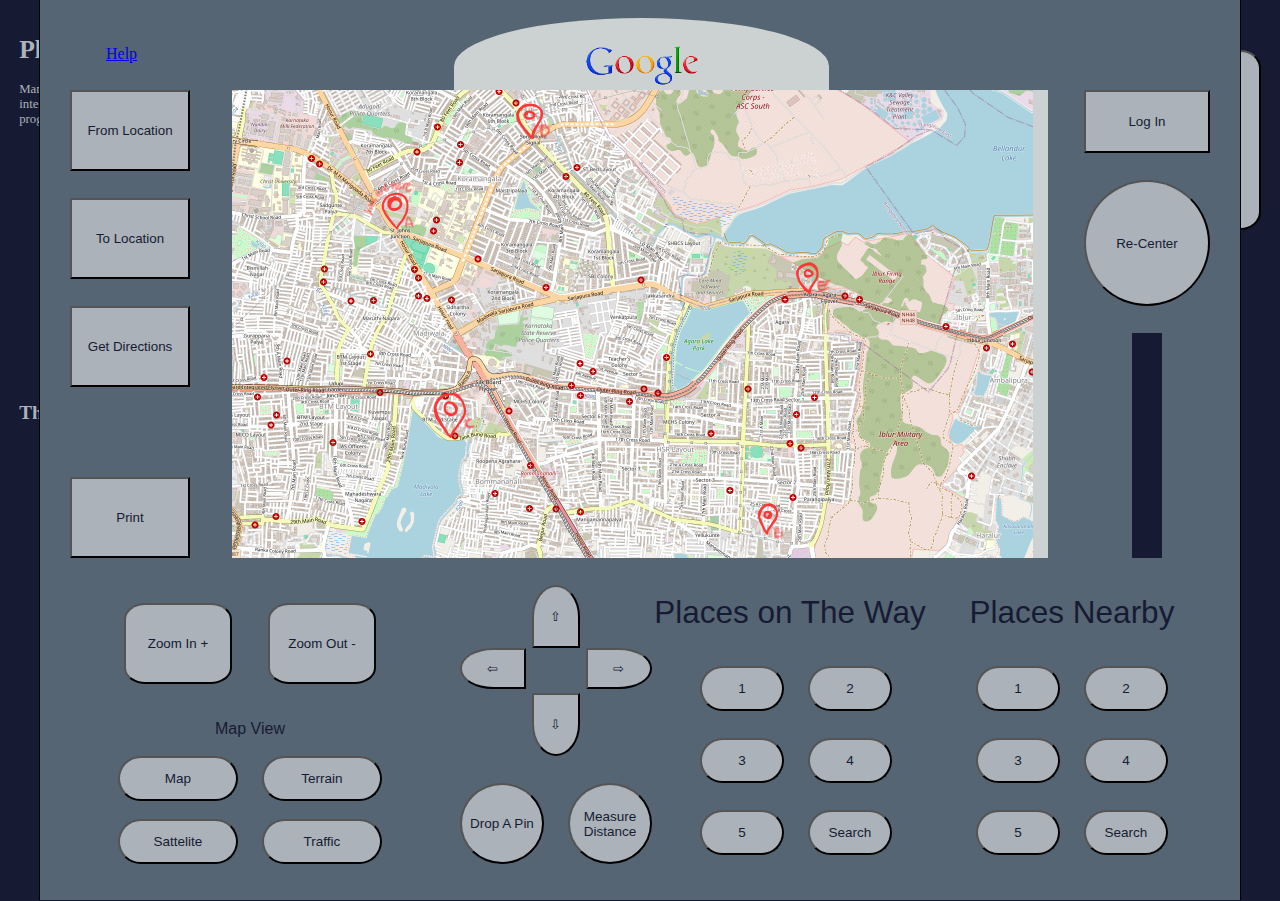
<file: index.html>
<!DOCTYPE html>
<html lang="en">
<head>
  <meta charset="UTF-8">
  <meta name="viewport" content="width=device-width, initial-scale=1.0">
  <title> Map Interface - Usablish </title>
  <link rel="stylesheet" href="styles.css">
  <script src="script.js"></script>
</head>



<body style ="background-color: rgb(22, 27, 51);">

    <div id = "message1">
        <h1>Please Note!!</h1>
       <p> Many functions do not work (and not intentionally so), as this is still a work in progress.
        Some of these bugs include</p>
        <ul>
            <li>The ability to pan the image outside the screen
                <p> Technically speaking, the map works with tiles, and this protoype has only 1 tile.
                    Ideally, this is not a percived problem with the interface as the map would be continous and 
                    not a single image. 
                </p></li>
            <li><p>The search button and functions</p></li>
            <li> Some linking of pages
                <p>Individual pages and iterations of frames can be seen in the Miro Board linked on the right corner</p>
            </li>
        </ul>
        <h2>Things you can do include:</h2>
        <p>
            <ul>
                <li> Panning!!!!</li>
                <li> And Zooming</li>
                <p>
                    <li> Now, from Point A, how can you get to Point B?
                    Lets head south-east to find out.
                    </li>
                </p>
            </ul>
        </p>
    </div>

    <button id="miro">
       <a href="https://miro.com/app/board/uXjVLJeKGBA=/?share_link_id=289049944739">
        <h1>Link to Miro Board</h1></a> 
    </button>

    <div id="task"><a href ="task.html"><h1>Task</h1></a></div>

    <div id = "footnote"><center>
        <h3>Performance of Understanding 
            <p>Semester III</p>  
        </h3>
        <h4>Task 1 Submission</h4>
        <p> HCD, Year II, Vasantha Muthiah</p>
        <p> ID: 235306002</p></center>
    </div>

    <div class = "container">
        <div class = "content">

            <div id="help"><a href ="help.html">Help</a></div>


            <button id = "login" onclick="proceed('Log In?');buffer()">Log In</button>
            <button id = "recenter" onclick="resetMap()">Re-Center</button>
            <div id = "coinslot"></div>
            
            <button class="arrow-up" onclick="pan('up')" onkeyup="pan('up')">⇧</button>
            <button class="arrow-down" onclick="pan('down')">⇩</button>
            <button class="arrow-left"onclick="pan('to the left')">⇦</button>
            <button class="arrow-right" onclick="pan('to the right')">⇨</button>


            <button class = "leftbuts" style = "top: 10vh" onclick="proceed('enter From Location?');showSearchInput('From Location')">From Location</button>
            <button class = "leftbuts" style = "top: 22vh" onclick="proceed('enter Destination?'); showSearchInput('Destination Location')">To Location</button>
            <button class = "leftbuts" style = "top: 34vh" onclick="proceed('get directions for specified route?'); buffer()">Get Directions</button>
            <button class = "leftbuts" style = "top: 53vh" onclick="proceed('to print out current map on screen?');buffer()">Print</button>

            <button class = "zoombuts" style = "left: 7%" onclick="zoomIn()">Zoom In +</button>
            <button class = "zoombuts" style = "left: 19%" onclick="zoomOut()">Zoom Out -</button>

            <button class = "terrainbutscol1" style = "top: 84vh" onclick="proceed('go to standard map view?');buffer()">Map</button>
            <button class = "terrainbutscol1" style = "top: 91vh" onclick="proceed('go to standard sattelite view?');buffer()">Sattelite</button>

            <button class = "terrainbutscol2" style = "top: 84vh" onclick="proceed('go to standard terrain view?');buffer()">Terrain</button>
            <button class = "terrainbutscol2" style = "top: 91vh" onclick="proceed('go to standard traffic view?');buffer()">Traffic</button>

            <button class = "circlebuts" style = "left:35%" onclick=" pin()">Drop A Pin</button>
            <button class = "circlebuts" style = "left:44%" onclick="measure()">Measure Distance</button>

            <div id = "potwlbl"><center>Places on The Way</center></div>

            <button class = "optionbutscol1" style = "top: 74vh" onclick="placesWay('Resteraunts'); buffer()">1</button>
            <button class = "optionbutscol1" style = "top: 82vh" onclick="placesWay('Shopping Areas'); buffer()">3</button>
            <button class = "optionbutscol1" style = "top: 90vh" onclick="placesWay('MedicalStores'); buffer()">5</button>
            

            <button class = "optionbutscol2" style = "top: 74vh" onclick="placesWay('Petrol Pumps'); buffer()">2</button>
            <button class = "optionbutscol2" style = "top: 82vh" onclick="placesWay('Parks'); buffer()">4</button>
            <button class = "optionbutscol2" style = "top: 90vh" onclick="proceed('search for other places?'); showSearchInput('Places on The Way')">Search</button>
            

            <div id = "pnblbl"><center>Places Nearby</center></div>

            <button class = "optionbutscol3" style = "top: 74vh" onclick="placesNearby('Resteraunts'); buffer()">1</button>
            <button class = "optionbutscol3" style = "top: 82vh" onclick="placesNearby('Shopping Areas'); buffer()">3</button>
            <button class = "optionbutscol3" style = "top: 90vh" onclick="placesNearby('MedicalStores'); buffer()">5</button>
           

            <button class = "optionbutscol4" style = "top: 74vh" onclick="placesNearby('Petrol Pumps'); buffer()">2</button>
            <button class = "optionbutscol4" style = "top: 82vh" onclick="placesNearby('Parks'); buffer()">4</button>
            <button class = "optionbutscol4" style = "top: 90vh"onclick="proceed('search for other places?'); showSearchInput('Places Nearby')">Search</button>
          

            <div id = "google">
                <center><img src="googlelogo2005bg.png" style = "top:0vh;height:5vh"/></center>
            </div>
            <div id = "mapscreen">
                <img id = "map" src ="map.png"/>
            </div> 

            <div id="buffer"><center><h1>Retrieving Information</h1><p><h2>Function still in the works...</h2></p></center></div>

            <div id = "zoomlight"></div>
            <div id = "terrainlbl"><center>Map View</center></div>
            



            <!--search input: stillin progress-->
            <div class="search-container" id="search-container">
                <input type="text" id="search-input" placeholder="Enter text and press Enter">
                <button id="enter-btn">Enter</button>
              </div>

              


        </div>
    </div>






</body>
</html>
</file>
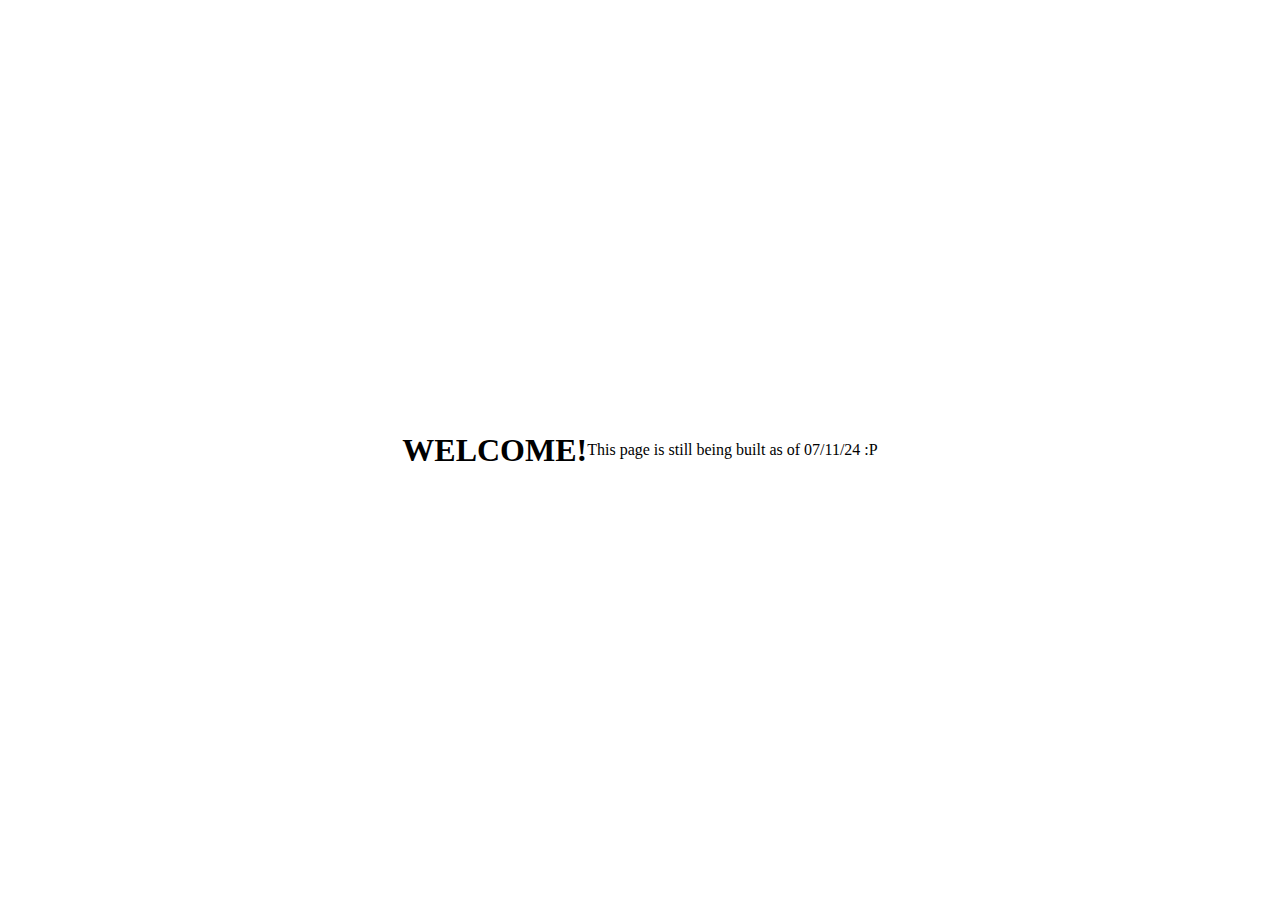
<file: help.html>
<!DOCTYPE html>
<html lang="en">
<head>
  <meta charset="UTF-8">
  <meta name="viewport" content="width=device-width, initial-scale=1.0">
  <title> Help for Map Interface - Usablish </title>
  <link rel="stylesheet" href="styles.css">
  <script src="script.js"></script>
</head>

<body>
    <h1>WELCOME!</h1><br><br>
<p>This page is still being built as of 07/11/24 :P</p>



</body>




</html>
</file>
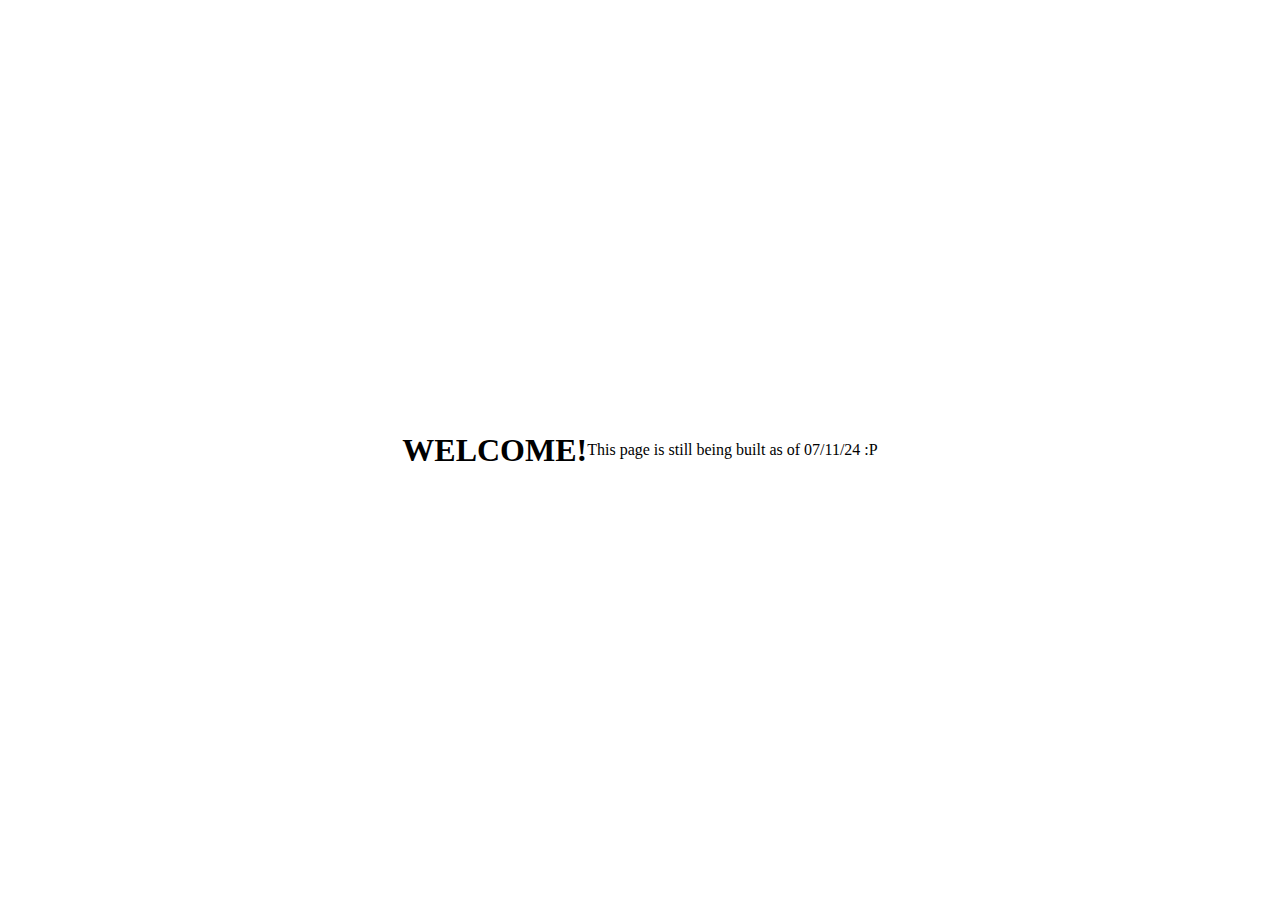
<file: task.html>
<!DOCTYPE html>
<html lang="en">
<head>
  <meta charset="UTF-8">
  <meta name="viewport" content="width=device-width, initial-scale=1.0">
  <title> Task for Map Interface - Usablish </title>
  <link rel="stylesheet" href="styles.css">
  <script src="script.js"></script>
</head>

<body>
    <h1>WELCOME!</h1><br><br>
<p>This page is still being built as of 07/11/24 :P</p>



</body>




</html>
</file>
<file: styles.css>
/*styles.css*/

body, html {
    margin: 0;
    height: 100vh;
    display: flex;
    justify-content: center;
    align-items: center;
    overflow: hidden; 
    
}

.container {
    position: relative;
    width: 133.33vh;
    height: 100vh; 
    max-width: 133.33vh; 
    max-height: 100vh;
    
    overflow: hidden;
    border: solid black 1px;
    background-color: #566573;
    font-family: Verdana, Geneva, Tahoma, sans-serif, sans-serif;
}

.content {
    position:relative;
    width: 100%;
    height: 100%;

}




/*Buttons*/

#login {
    position:absolute;
    left:87%;
    top:10vh;
    height:7vh;
    width:10.5%;
    background-color:#abb2b9;
    color:rgb(22, 27, 51);
    align-content: center;

}

#login:hover {
    background-color: #ccd1d1;
}

#recenter {
    position:absolute;
    left:87%;
    top:20vh;
    height:14vh;
    width:10.5%;
    background-color:#abb2b9;
    color:rgb(22, 27, 51);
    align-content: center;
    border-radius: 50%;
  

}

#recenter:hover {
    background-color: #ccd1d1;
}

#coinslot {

    position:absolute;
    left:91%;
    top:37vh;
    height:25vh;
    width:2.5%;
    background-color:rgb(22, 27, 51);
    color:rgb(22, 27, 51);
    align-content: center;
   

}

.arrow-up {
    position:absolute;
    top:65vh;
    left:41%;
    height:7vh;
    width:4%;
    border-top-left-radius: 50% ;
    border-top-right-radius: 50% ;
    background-color:#abb2b9;
    color:rgb(22, 27, 51);
    align-content: center;
}

.arrow-up:hover {
    background-color: #ccd1d1;
}

.arrow-down {
    position:absolute;
    top:77vh;
    left:41%;
    height:7vh;
    width:4%;
    border-bottom-left-radius: 50% ;
    border-bottom-right-radius: 50% ;
    background-color:#abb2b9;
    color:rgb(22, 27, 51);
    align-content: center;
}

.arrow-down:hover {
    background-color: #ccd1d1;
}
  
.arrow-left {
    position:absolute;
    top:72vh;
    left:35%;
    height:4.5vh;
    width:5.5%;
    border-top-left-radius: 50% ;
    border-bottom-left-radius: 50% ;
    background-color:#abb2b9;
    color:rgb(22, 27, 51);
    align-content: center;
  
}

.arrow-left:hover {
    background-color: #ccd1d1;
}
  

.arrow-right {
    position:absolute;
    top:72vh;
    left:45.5%;
    height:4.5vh;
    width:5.5%;
    border-top-right-radius: 50% ;
    border-bottom-right-radius: 50% ;
    background-color:#abb2b9;
    color:rgb(22, 27, 51);
    align-content: center;
  
}

.arrow-right:hover {
    background-color: #ccd1d1;
}
  


.leftbuts {
    position:absolute;
    left:2.5%;
    height:9vh;
    width:10%;
    background-color:#abb2b9;
    color:rgb(22, 27, 51);
    align-content: center;
  

}

.leftbuts:hover {
    background-color: #ccd1d1;
}
  

.zoombuts {
    position:absolute;
    top:67vh;
    height:9vh;
    width:9%;
    background-color:#abb2b9;
    color:rgb(22, 27, 51);
    align-content: center;
    border-radius: 20%;

}

.zoombuts:hover {
    background-color: #ccd1d1;
}
  

.terrainbutscol1 {
    position:absolute;
    left:6.5%;
    height:5vh;
    width:10%;
    border-radius: 20vh;
    background-color:#abb2b9;
    color:rgb(22, 27, 51);
    align-content: center;
    font-size: 1.5vh;

}

.terrainbutscol1:hover {
    background-color: #ccd1d1;
}
  

.terrainbutscol2 {
    position:absolute;
    left:18.5%;
    height:5vh;
    width:10%;
    border-radius: 20vh;
    background-color:#abb2b9;
    color:rgb(22, 27, 51);
    align-content: center;
    font-size: 1.5vh;
   

}

.terrainbutscol2:hover {
    background-color: #ccd1d1;
}
  

.circlebuts {

    position:absolute;
    top:87vh;
    height:9vh;
    width:7%;
    background-color:#abb2b9;
    color:rgb(22, 27, 51);
    align-content: center;
    border-radius: 50%;
    font-size: 1.5vh;
  

}

.circlebuts:hover {
    background-color: #ccd1d1;
}
  

.optionbutscol1 {
    position:absolute;
    left:55%;
    height:5vh;
    width:7%;
    border-radius: 20vh;
    background-color:#abb2b9;
    color:rgb(22, 27, 51);
    align-content: center;
    font-size: 1.5vh;

}

.optionbutscol1:hover {
    background-color: #ccd1d1;
}
  

.optionbutscol2 {
    position:absolute;
    left:64%;
    height:5vh;
    width:7%;
    border-radius: 20vh;
    background-color:#abb2b9;
    color:rgb(22, 27, 51);
    align-content: center;
    font-size: 1.5vh;

}

.optionbutscol2:hover {
    background-color: #ccd1d1;
}
  

.optionbutscol3 {
    position:absolute;
    left:78%;
    height:5vh;
    width:7%;
    border-radius: 20vh;
    background-color:#abb2b9;
    color:rgb(22, 27, 51);
    align-content: center;
    font-size: 1.5vh;
  


}

.optionbutscol3:hover {
    background-color: #ccd1d1;
}
  

.optionbutscol4 {
    position:absolute;
    left:87%;
    height:5vh;
    width:7%;
    border-radius: 20vh;
    background-color:#abb2b9;
    color:rgb(22, 27, 51);
    align-content: center;
    font-size: 1.5vh;
   

}

.optionbutscol4:hover {
    background-color: #ccd1d1;
}
  


/*elements*/

#google {
    position:absolute;
    top: 2vh;
    left: 34.5% ;
    height:9vh;
    width:30%;
    color:rgb(22, 27, 51);
    align-content: center;
    border-top-left-radius: 50%;
    border-top-right-radius: 50%;
    background-color:#ccd1d1 ;
    object-fit: cover;
    padding: 0.6vw;
}

#map {
    transition: transform 0.25s ease;
    cursor: grab;
    transform-origin: top left;
  }

#mapscreen {
    position:absolute;
    left: 16% ;
    top:10vh;
    height:52vh;
    width:68%;
    background-color:#ccd1d1;
    object-fit: contain;
    overflow: hidden;
    
    

}

#buffer {
    position:absolute;
    left: 16% ;
    top:10vh;
    height:52vh;
    width:68%;
    justify-content: center; 
    align-items: center; 
    background-color:rgba(204,209,209,0.5);
    color: rgb(22, 27, 51);
    font-family: Verdana, Geneva, Tahoma, sans-serif;
    display: none;

}

#zoomlight{
    
}

#terrainlbl {
    position:absolute;
    top: 76vh;
    left: 11.5% ;
    height:10vh;
    width:12%;
    color:rgb(22, 27, 51);
    align-content: center;
    
   
    
}

#potwlbl {
    position:absolute;
    top: 63vh;
    left: 50% ;
    height:10vh;
    width:25%;
    color:rgb(22, 27, 51);
    align-content: center;
   
    font-size: 3.5vh;


}

#pnblbl {
    position:absolute;
    top: 63vh;
    left: 76% ;
    height:10vh;
    width:20%;
    color:rgb(22, 27, 51);
    align-content: center;
   
    font-size: 3.5vh;
}

#message1 {
    position:absolute;
    top: 2vh;
    left: 1.5vw;
    height: 90%;
    width: 17.5vw;
    color:#abb2b9;
    font-family: 'Times New Roman', Times, serif;
    font-size: 1vw;

}

#miro {
    position:absolute;
    top: 5.5vh;
    left: 82.5vw;
    height: 20vh;
    width: 16vw;
    border-radius: 10%;
    background-color:#abb2b9;
    color:rgb(22, 27, 51);
    align-content: center;
    font-family: 'Times New Roman', Times, serif;
}

#footnote {
    position:absolute;
    top: 50vh;
    left: 82.5vw;
    height: 20vh;
    width: 16vw;
    color:#abb2b9;
    align-content: center;
    font-family: 'Times New Roman', Times, serif;
}

#help {
    position:absolute;
    top: 5vh;
    left: 5.5%;
    color:#abb2b9;
    font-family: 'Times New Roman', Times, serif;
}

#task {
    position:absolute;
    top: 30vh;
    left: 88vw;
    height: 20vh;
    width: 16vw;
    color:#abb2b9;
    align-content: center;
    font-family: 'Times New Roman', Times, serif;
}

/*search stuff - in progress*/

.search-container {
    display: none;
    position: absolute;
    margin-top: 10vh;
    left: 16% ;
    top:0vh;
    height:52vh;
    width:68%;
    background-color:rgba(22, 27, 51,0.8);
    color:#ccc;

}

#search-input {
    position: absolute;
    top: 25%;
    left: 25%;
    padding: 2vh;
    font-size: 3vh;
    border: 1vh solid #ccc;
    border-radius: 5%;
    font-family: Verdana, Geneva, Tahoma, sans-serif;
}

#enter-btn {
    position:absolute;
    top:50%;
    left:44%;
    height: 10%;
    width: 14%;
    font-size: 16px;
    font-weight: bold;
    color: rgb(22, 27, 51);
    background-color:#abb2b9;
    border-radius: 5px;
    cursor: pointer;
    font-family: Verdana, Geneva, Tahoma, sans-serif;
  }

  #enter-btn:hover {
    background-color: #ccd1d1;
  }
  #ok {
    position:absolute;
    top:50%;
    left:44%;
    height: 10%;
    width: 14%;
    font-size: 16px;
    font-weight: bold;
    color: rgb(22, 27, 51);
    background-color:#abb2b9;
    border-radius: 5px;
    cursor: pointer;
    font-family: Verdana, Geneva, Tahoma, sans-serif;
  }

  #ok:hover {
    background-color: #ccd1d1;
  }
</file>
